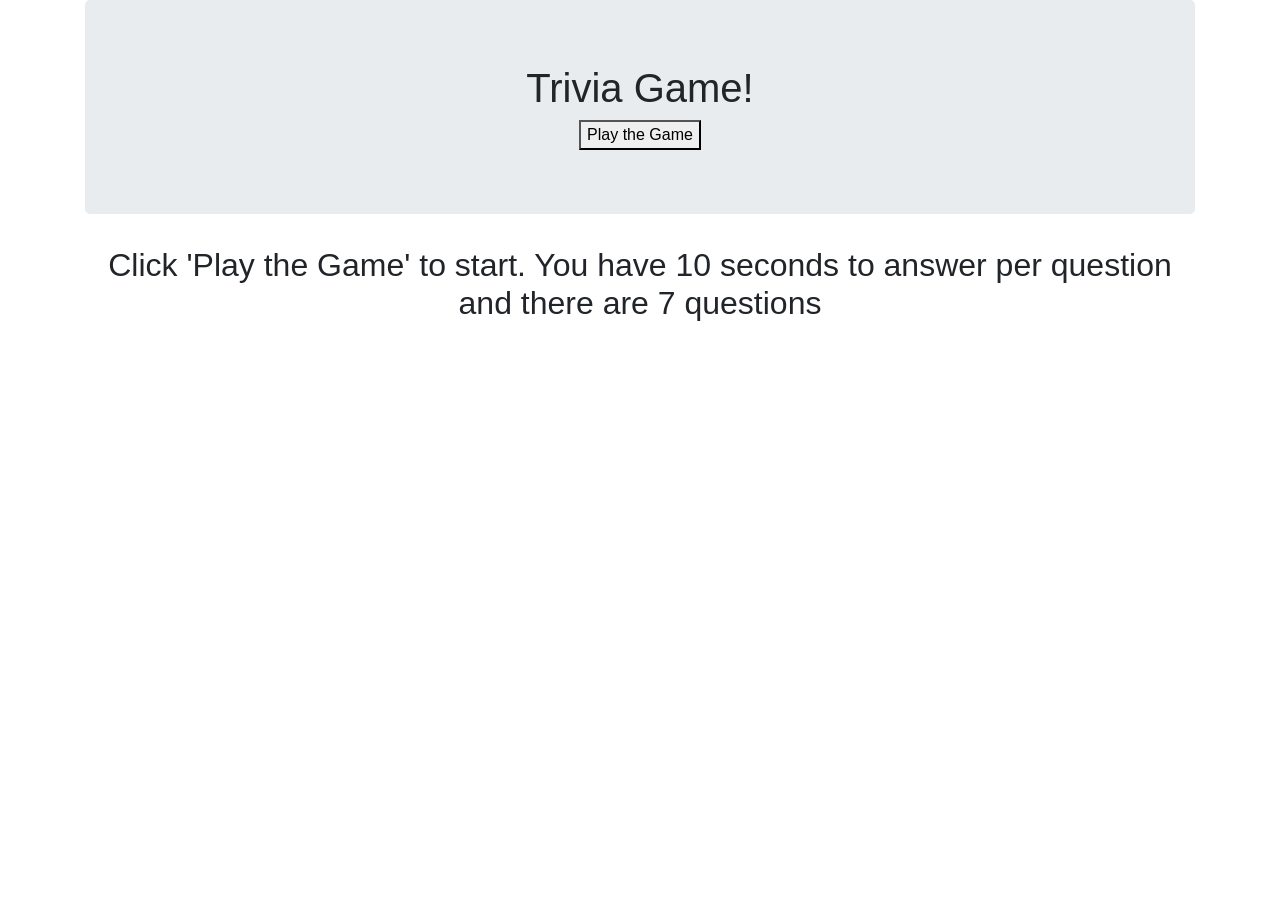
<file: index.html>
<!DOCTYPE html>
<html lang="en">
<head>
    <meta charset="UTF-8">
    <meta name="viewport" content="width=device-width, initial-scale=1.0">
    <meta http-equiv="X-UA-Compatible" content="ie=edge">
    <title>Trivia Game!</title>
    <link rel="stylesheet" href="https://stackpath.bootstrapcdn.com/bootstrap/4.3.1/css/bootstrap.min.css" integrity="sha384-ggOyR0iXCbMQv3Xipma34MD+dH/1fQ784/j6cY/iJTQUOhcWr7x9JvoRxT2MZw1T" crossorigin="anonymous">

</head>
<body>
    
    <!-- Box for game content -->
    <div class="container">
        <div class="jumbotron text-center"        
            <!-- Title -->
            <h1 id="title">
                Trivia Game!
            </h1>
            <button id="play-button"> Play the Game</button>

        </div> 
    </div>
    <div class="container">
        <div class="game-window"

            <!-- Countdown timer -->
            <div id="count-timer" class="text-center"> 
                <h2>Click 'Play the Game' to start. You have 10 seconds to answer per question and there are 7 questions</h2>
            </div>

            <!-- Quizz Box -->
            <div id="quiz-box" class="text-center"></div>

            
    </div>  

    <!-- jQuery -->
    <script src="https://cdnjs.cloudflare.com/ajax/libs/jquery/3.2.1/jquery.min.js"></script>

    <!-- Script -->
    <script src="assets/javascript/app.js"></script>
</body>
</html>
</file>
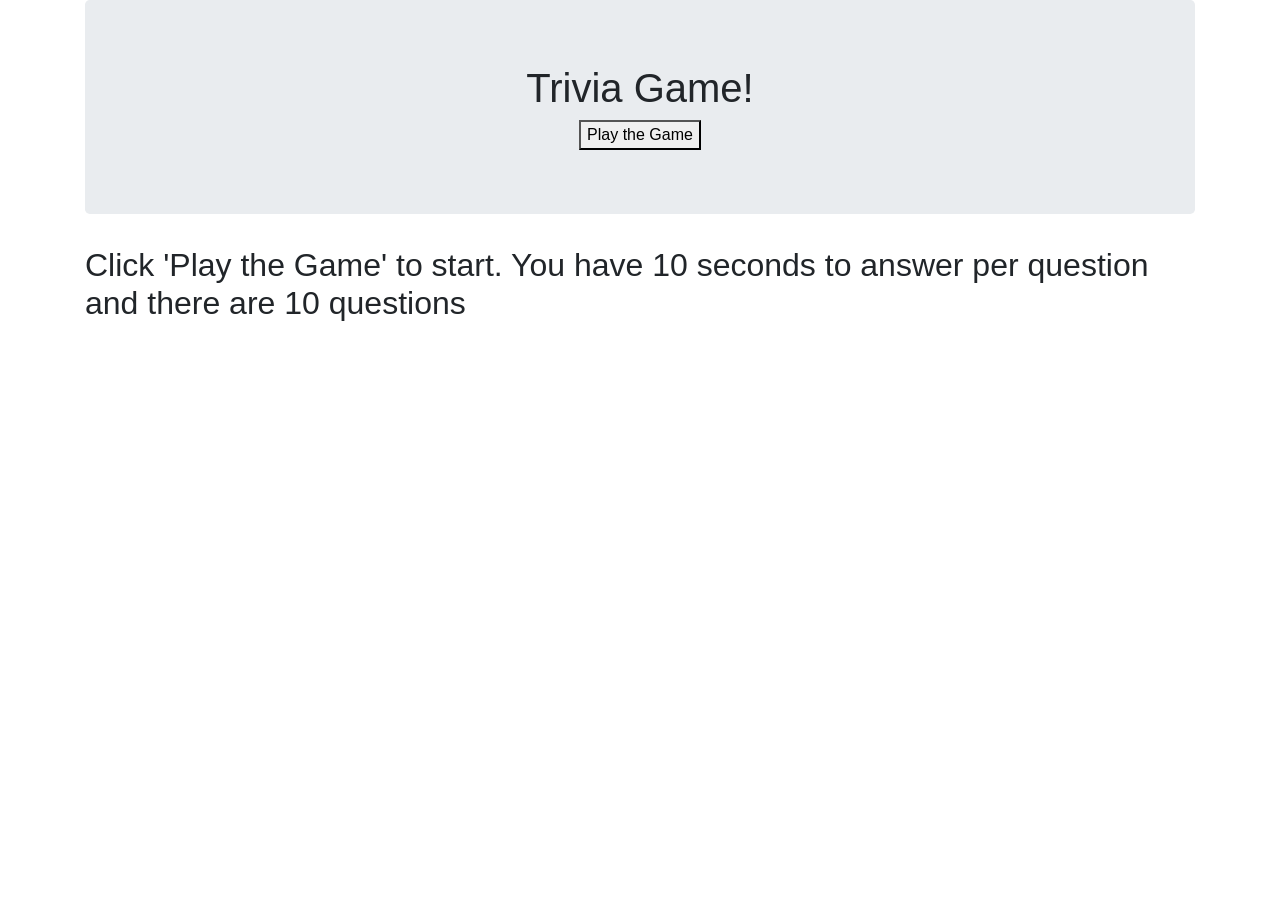
<file: TriviaGame/index.html>
<!DOCTYPE html>
<html lang="en">
<head>
    <meta charset="UTF-8">
    <meta name="viewport" content="width=device-width, initial-scale=1.0">
    <meta http-equiv="X-UA-Compatible" content="ie=edge">
    <title>Trivia Game!</title>
    <link rel="stylesheet" href="https://stackpath.bootstrapcdn.com/bootstrap/4.3.1/css/bootstrap.min.css" integrity="sha384-ggOyR0iXCbMQv3Xipma34MD+dH/1fQ784/j6cY/iJTQUOhcWr7x9JvoRxT2MZw1T" crossorigin="anonymous">

</head>
<body>
    
    <!-- Box for game content -->
    <div class="container">
        <div class="jumbotron text-center"        
            <!-- Title -->
            <h1 id="title">
                Trivia Game!
            </h1>
            <button id="play-button"> Play the Game</button>

        </div> 
    </div>
    <div class="container">
        <div class="game-window"

            <!-- Countdown timer -->
            <div id="count-timer"> </div>

            <!-- Quizz Box -->
            <div id="quiz-box" class="text-center"></div>

            
    </div>  

    <!-- jQuery -->
    <script src="https://cdnjs.cloudflare.com/ajax/libs/jquery/3.2.1/jquery.min.js"></script>

    <!-- Script -->
    <script src="assets/javascript/app.js"></script>
</body>
</html>
</file>
